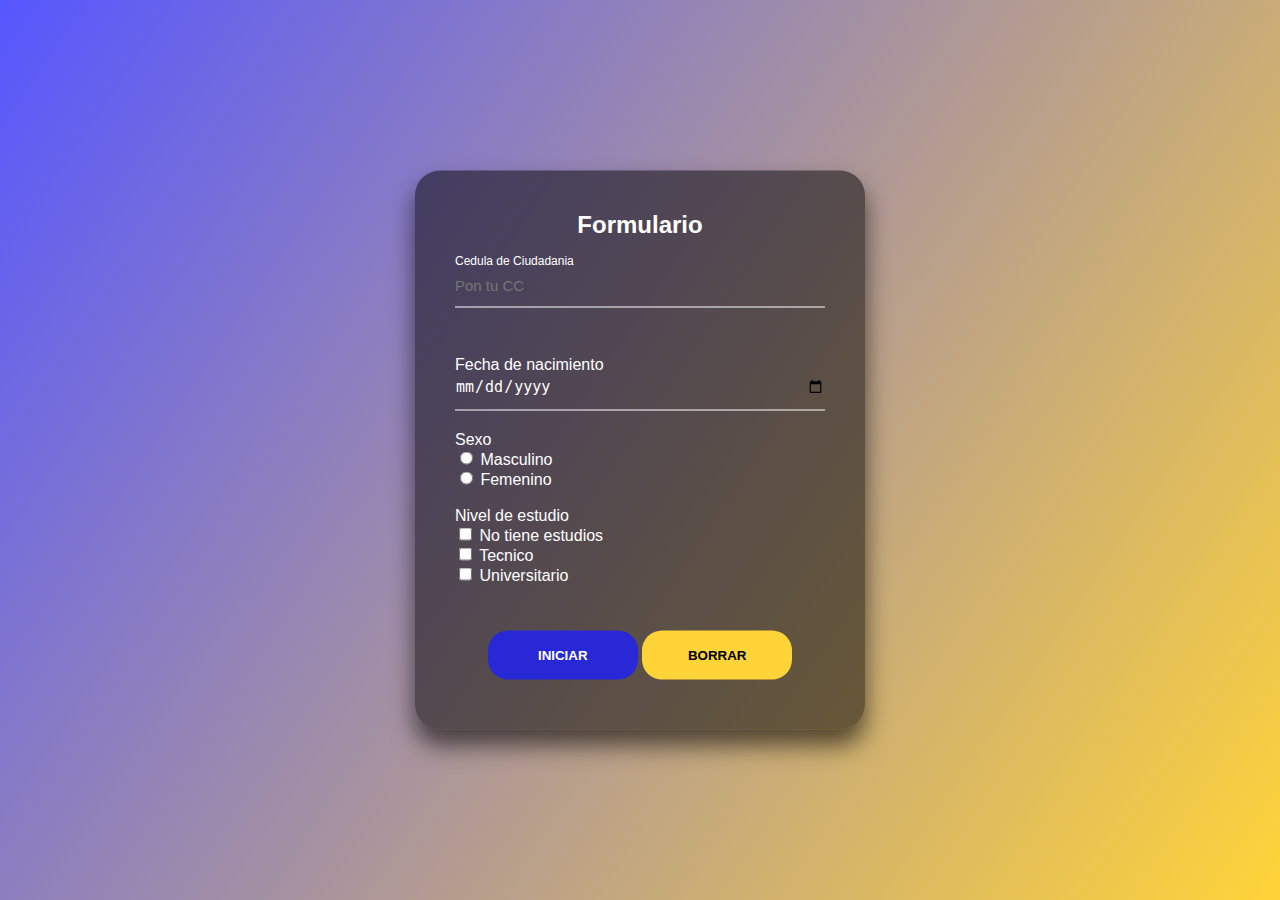
<file: Tecnica/index.html>
<!DOCTYPE html>
<html lang="en">

<head>
    <meta charset="UTF-8">
    <meta http-equiv="X-UA-Compatible" content="IE=edge">
    <meta name="viewport" content="width=device-width, initial-scale=1.0">
    <link rel="stylesheet" href="./style.css" />
    <title>Formulario</title>
</head>

<body>
    <div class="contenedor">

        <h2>Formulario</h2>

        <form>
            <div class="usuario">

                <input type="number" placeholder="Pon tu CC"><br>
                <label>Cedula de Ciudadania</label><br>

            </div>
            <div class="usuario">
                <label>Fecha de nacimiento</label><br>
                <input type="date"> <br>
            </div>
            <div class="hola">
                <label>Sexo</label><br>
                <input type="radio" name="sexo"> Masculino<br>
                <input type="radio" name="sexo"> Femenino<br><br>
                <label>Nivel de estudio</label><br>
                <input type="checkbox"> No tiene estudios<br>
                <input type="checkbox"> Tecnico<br>
                <input type="checkbox"> Universitario<br>
                <br>
                <br>
            </div>



            <center>
                <button type="submit" class="btn" name="registrarse">Iniciar</button>
                <button type="submit" class="btn_submit" name="registrarse">Borrar</button>
            </center>
        </form>
    </div>

</body>

</html>
</file>
<file: Tecnica/style.css>
:root {
    --hue-1: 240;
    --hue-2: 47;
    --bg-color: hsl(var(--hue-1), 100%, 97%);
    --main-color-1: hsl(var(--hue-1), 100%, 67%);
    --main-color-dark-1: hsl(var(--hue-1), 69%, 50%);
    --main-color-2: hsl(var(--hue-2), 100%, 61%);
    --main-color-dark-2: hsl(var(--hue-2), 82%, 40%);
    --bg-color-1: hsl(var(--hue-1), 100%, 97%);
    --bg-color-2: #fff;
    --bg-color-3: hsl(var(--hue-1), 100%, 98%);
    --bg-color-transparent: rgba(255, 255, 255, 0.495);
    --eading-color: hsl(var(--hue-1), 61%, 24%);
    --text-color: hsl(var(--hue-1), 17%, 63%);
    --section-padding: 7rem;
}


/* body {
    margin: 20;
    padding: 100%;
    display: flex;
    justify-content: center;
    align-items: center;
    height: 50vh;
    background-color: rgb(255, 0, 0);
    font-family: consolas;
    
} */

html {
    height: 100%
}

body {
    margin: 0;
    padding: 0;
    font-family: sans-serif;
    background: linear-gradient(124deg, var(--main-color-1), var(--main-color-2));
}

.contenedor {
    position: absolute;
    top: 50%;
    left: 50%;
    width: 450px;
    padding: 40px;
    transform: translate(-50%, -50%);
    background: rgba(0, 0, 0, .5);
    box-sizing: border-box;
    box-shadow: 0 15px 25px rgba(0, 0, 0, .6);
    border-radius: 25px;
}

.contenedor h2 {
    margin: 0 0 25px;
    padding: 0;
    color: #fff;
    text-align: center;
}

.contenedor .usuario {
    position: relative;
}

.contenedor .usuario input {
    width: 100%;
    padding: 13px 0;
    font-size: 15px;
    color: rgb(255, 255, 255);
    margin-bottom: 20px;
    border: none;
    border-bottom: .5px solid #fff;
    outline: none;
    background: transparent;
}

.contenedor .usuario label {
    position: absolute;
    top: 0;
    left: 0;
    padding: 10px 0;
    font-size: 16px;
    color: #fff;
    pointer-events: none;
    transition: .5s;
}

.contenedor .usuario input:focus~label,
.contenedor .usuario input:valid~label {
    top: -20px;
    left: 0;
    color: #ffffff;
    font-size: 12px;
}

.contenedor form a {
    position: relative;
    display: inline-block;
    padding: 30px 20px;
    color: #03e9f4;
    font-size: 16px;
    text-decoration: none;
    text-transform: uppercase;
    overflow: hidden;
    transition: .5s;
    margin-top: 40px;
    letter-spacing: 4px;
}

.contenedor a:hover {
    background: #093537;
    color: #fff;
    border-radius: 5px;
    box-shadow: 0 0 5px #03e9f4, 0 0 25px #03e9f4, 0 0 50px #03e9f4, 0 0 100px #03e9f4;
}

.contenedor a span {
    position: absolute;
    display: block;
}

.btn {
    width: 150px;
    background-color: var(--main-color-dark-1);
    border: none;
    outline: none;
    height: 49px;
    border-radius: 20px;
    color: #fff;
    text-transform: uppercase;
    font-weight: 600;
    margin: 10px 0;
    cursor: pointer;
    transition: 0.5s;
}

.btn:hover {
    background-color: #005eff;
}

.btn_submit {
    width: 150px;
    background-color: var(--main-color-2);
    border: none;
    outline: none;
    height: 49px;
    border-radius: 20px;
    color: rgb(0, 0, 0);
    text-transform: uppercase;
    font-weight: 600;
    margin: 10px 0;
    cursor: pointer;
    transition: 0.5s;
}

.btn_submit:hover {
    background-color: var(--main-color-dark-2);
}

.hola {
    color: #ffffff;
}
</file>
